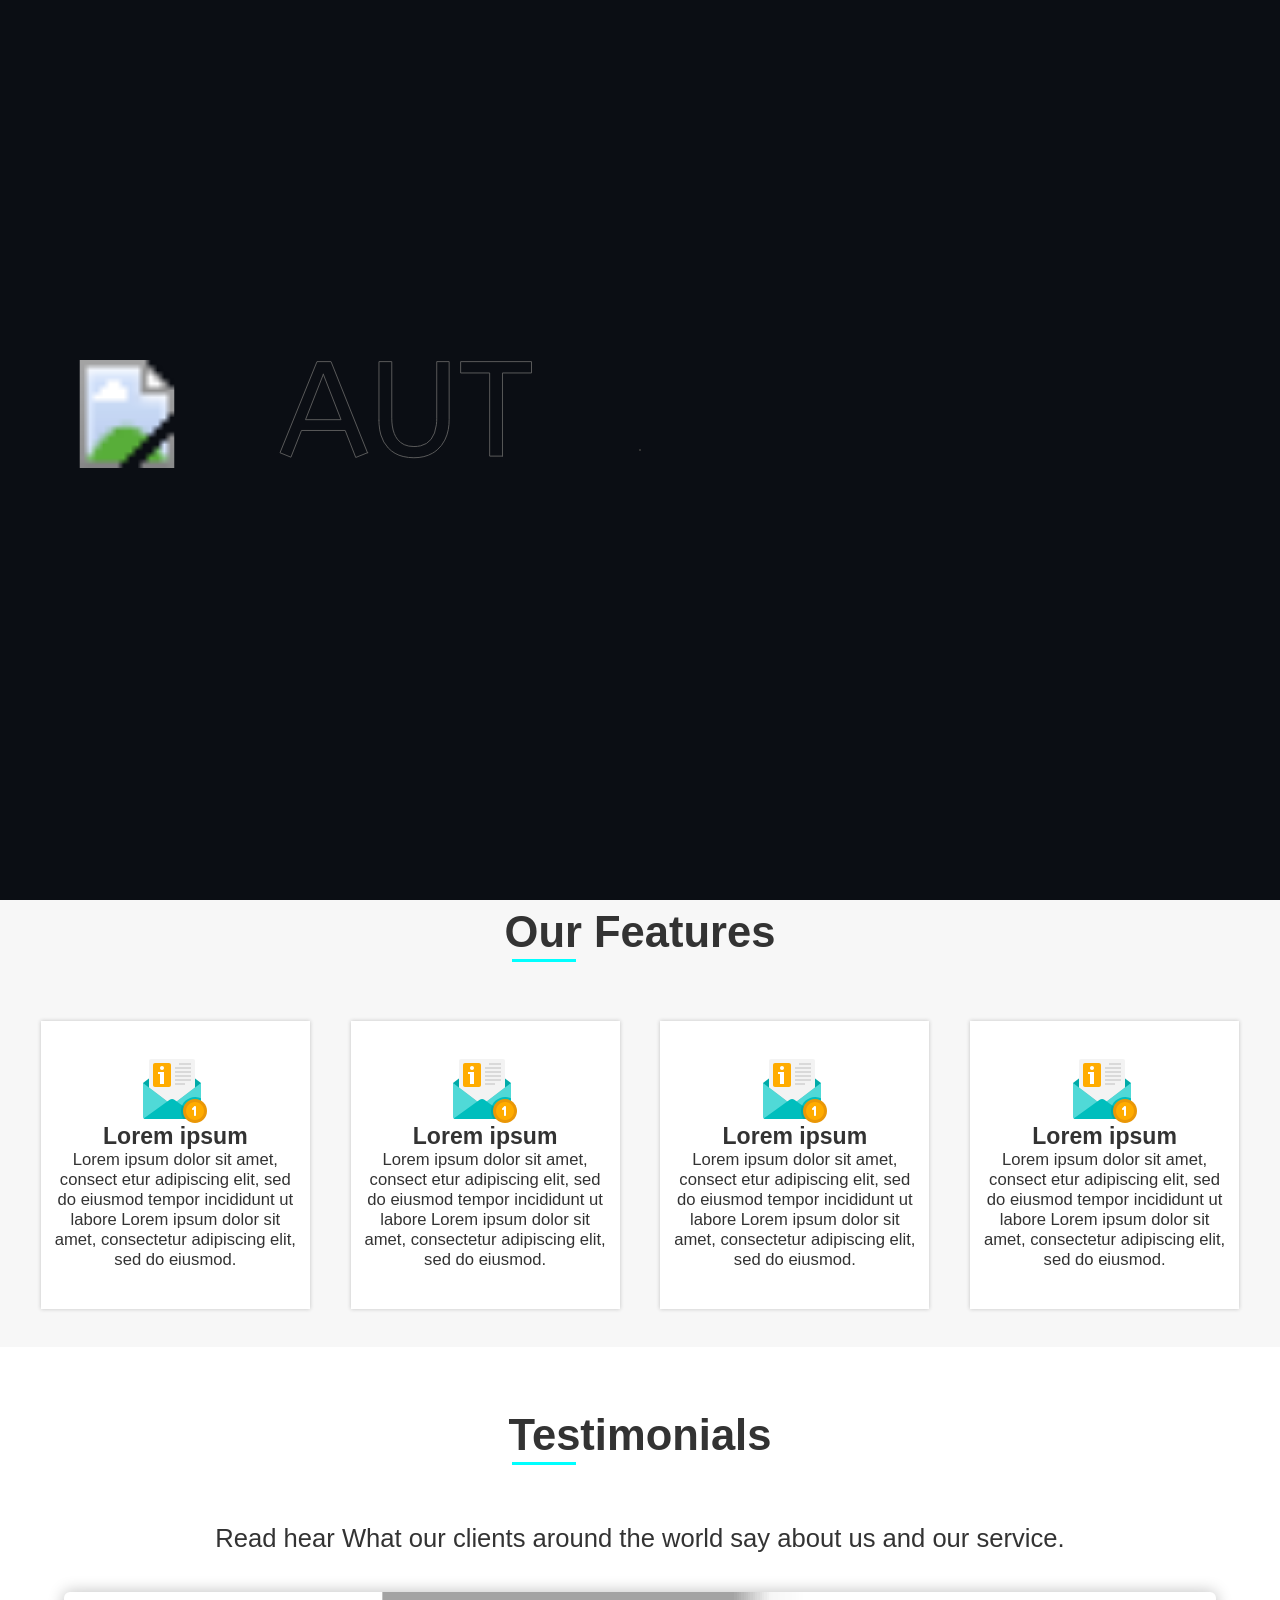
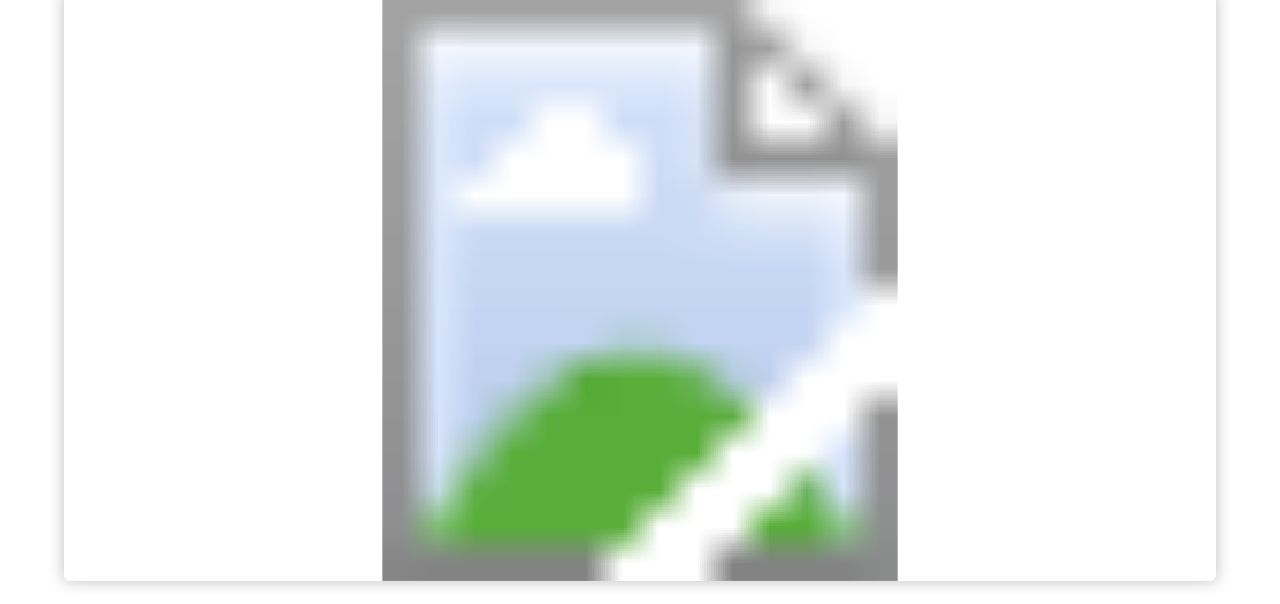
<file: Projects/Autowats/public/index.html>
<!DOCTYPE html>
<html lang="en">
  <head>
    <meta charset="UTF-8" />
    <meta http-equiv="X-UA-Compatible" content="IE=edge" />
    <meta name="viewport" content="width=device-width, initial-scale=1.0" />
    <title>AUTOWATS</title>
    <link rel="stylesheet" href="./styles/compiled_css/styles.css" />
  </head>
  <body>








    <!-- Splash Screen Start -->
  <svg
      viewbox="-0100 -0400 01000 01000"
      id="splashScreen"
      class="splashScreen_view"
    >
      <g
        id="svgGroup"
        stroke-linecap="round"
        fill-rule="evenodd"
        font-size="9pt"
        stroke="#000"
        stroke-width="0.25mm"
        fill="none"
        style="stroke: #000; stroke-width: 0.25mm; fill: none"
      >
        <path
          class="fillChar"
          stroke="#5e5e5e"
          d="M 97.2 103.05 L 84.15 108.3 L 72.45 78.3 L 23.85 78.3 L 12.15 108 L 0 103.05 L 41.1 1.8 L 56.7 1.8 L 97.2 103.05 Z M 48.15 15.9 L 28.35 66.3 L 67.8 66.3 L 48.15 15.9 Z"
          id="0"
          vector-effect="non-scaling-stroke"
        />
        <path
          stroke="#5e5e5e"
          class="splashScreen_char fillChar"
          d="M 109.95 66.9 L 109.95 1.8 L 124.2 1.8 L 124.2 64.65 A 59.222 59.222 0 0 0 124.801 73.366 Q 125.492 78.005 126.98 81.77 A 26.483 26.483 0 0 0 130.35 87.9 Q 136.5 96.15 148.8 96.15 A 32.078 32.078 0 0 0 156.306 95.327 A 20.182 20.182 0 0 0 167.85 88.125 Q 172.557 82.13 173.747 71.991 A 63.063 63.063 0 0 0 174.15 64.65 L 174.15 1.8 L 187.95 1.8 L 187.95 66.3 A 59.936 59.936 0 0 1 187.017 77.147 A 42.995 42.995 0 0 1 183.075 89.025 A 35.387 35.387 0 0 1 174.646 99.894 A 33.642 33.642 0 0 1 169.425 103.575 Q 160.65 108.6 148.8 108.6 A 49.06 49.06 0 0 1 136.792 107.213 A 33.738 33.738 0 0 1 120.3 97.8 A 34.979 34.979 0 0 1 112.112 83.33 Q 110.49 77.898 110.085 71.372 A 72.145 72.145 0 0 1 109.95 66.9 Z"
          id="1"
          vector-effect="non-scaling-stroke"
        />
        <path
          class="splashScreen_char fillChar"
          stroke="#5e5e5e"
          d="M 247.2 106.8 L 232.95 106.8 L 232.95 14.4 L 200.7 14.4 L 200.7 1.8 L 279.45 1.8 L 279.45 14.4 L 247.2 14.4 L 247.2 106.8 Z"
          id="2"
          vector-effect="non-scaling-stroke"
        />
        <path
          class="splashScreen_char"
          stroke="#5e5e5e"
          d="M 419.4 106.8 L 401.7 106.8 L 373.2 5.25 L 387.3 0.75 L 411 91.65 L 433.35 12.75 L 451.2 12.75 L 473.4 91.65 L 496.95 1.2 L 510.15 5.25 L 481.8 106.8 L 464.1 106.8 L 441.9 27.9 L 419.4 106.8 Z"
          id="5"
          vector-effect="non-scaling-stroke"
        />
        <path
          class="splashScreen_char"
          stroke="#5e5e5e"
          d="M 604.35 103.05 L 591.3 108.3 L 579.6 78.3 L 531 78.3 L 519.3 108 L 507.15 103.05 L 548.25 1.8 L 563.85 1.8 L 604.35 103.05 Z M 555.3 15.9 L 535.5 66.3 L 574.95 66.3 L 555.3 15.9 Z"
          id="6"
          vector-effect="non-scaling-stroke"
        />
        <path
          class="splashScreen_char"
          stroke="#5e5e5e"
          d="M 644.85 106.8 L 630.6 106.8 L 630.6 14.4 L 598.35 14.4 L 598.35 1.8 L 677.1 1.8 L 677.1 14.4 L 644.85 14.4 L 644.85 106.8 Z"
          id="7"
          vector-effect="non-scaling-stroke"
        />
        <path
          class="splashScreen_char"
          stroke="#5e5e5e"
          d="M 683.1 97.95 L 690.3 85.95 Q 695.7 90.45 702.45 93.3 A 35.023 35.023 0 0 0 710.506 95.565 A 48.177 48.177 0 0 0 718.2 96.15 A 41.971 41.971 0 0 0 725.021 95.631 Q 728.655 95.031 731.597 93.74 A 20.551 20.551 0 0 0 735.3 91.65 Q 741.372 87.313 741.592 80.049 A 18.174 18.174 0 0 0 741.6 79.5 A 17.909 17.909 0 0 0 741.094 75.161 A 14.725 14.725 0 0 0 739.8 71.775 A 12.145 12.145 0 0 0 737.999 69.291 Q 736.095 67.22 732.876 65.207 A 38.715 38.715 0 0 0 732.825 65.175 Q 727.65 61.95 717.6 58.2 A 135.619 135.619 0 0 1 710.689 55.304 Q 704.583 52.531 700.35 49.725 Q 694.379 45.768 691.557 40.781 A 19.954 19.954 0 0 1 691.125 39.975 A 25 25 0 0 1 688.844 32.968 A 34.392 34.392 0 0 1 688.35 27 Q 688.35 19.5 692.475 13.425 A 25.767 25.767 0 0 1 699.155 6.769 A 35.078 35.078 0 0 1 704.625 3.675 Q 711.896 0.345 721.938 0.033 A 67.842 67.842 0 0 1 724.05 0 A 79.343 79.343 0 0 1 732.881 0.469 A 59.157 59.157 0 0 1 740.775 1.875 Q 748.2 3.75 755.25 7.2 L 750 19.35 A 47.243 47.243 0 0 0 743.811 16.322 A 62.529 62.529 0 0 0 738.075 14.325 Q 731.25 12.3 723.75 12.3 A 40.78 40.78 0 0 0 717.705 12.72 Q 714.507 13.2 711.9 14.23 A 18.925 18.925 0 0 0 708.15 16.2 A 14.852 14.852 0 0 0 704.905 19.147 A 11.039 11.039 0 0 0 702.45 26.25 A 15.697 15.697 0 0 0 702.889 30.033 A 12.843 12.843 0 0 0 704.1 33.15 Q 705.683 36.029 710.237 38.77 A 35.252 35.252 0 0 0 710.625 39 Q 714.697 41.381 722.169 44.284 A 195.022 195.022 0 0 0 725.25 45.45 A 121.843 121.843 0 0 1 732.718 48.494 Q 739.296 51.45 743.775 54.6 A 39.065 39.065 0 0 1 748.335 58.316 Q 750.705 60.587 752.29 63.02 A 21.345 21.345 0 0 1 753.45 65.025 A 26.368 26.368 0 0 1 756.062 73.819 A 33.233 33.233 0 0 1 756.3 77.85 A 32.565 32.565 0 0 1 755.299 86.101 A 25.657 25.657 0 0 1 751.425 94.5 A 29.427 29.427 0 0 1 741.028 103.534 A 36.535 36.535 0 0 1 737.925 105 A 45.782 45.782 0 0 1 726.81 108.006 A 60.041 60.041 0 0 1 718.2 108.6 A 71.05 71.05 0 0 1 706.537 107.681 A 57.073 57.073 0 0 1 698.25 105.675 Q 689.25 102.75 683.1 97.95 Z"
          id="8"
          vector-effect="non-scaling-stroke"
        />
      </g>
      <image
        onclick="console.log(this.closest('svg').remove())"
        class="ball pointer"
        href="https://www.freepnglogos.com/uploads/pokeball-png/image-pokeball-new-pose-battle-for-dream-island-28.png"
        x="-23%"
        y="0"
        height="120px"
        width="120px"
      >
        <animateMotion
          dur="1.5"
          repeatCount="1"
          begin="4.1s"
          path="M -76 -364 C 53 -397 155 -241 217 -131 C 229 -324 287 -204 300 -127 C 289 -324 360 -206 384 -130 C 384 -319 445 -214 501 -10"
          fill="freeze"
        />
      </image>
      <text class="hide" x="30%" y="-3%" font-size="250%" fill="#ff6060">
        Click me
      </text>
    </svg>

    <!-- Splash Screen End -->









    <!-- Header Start -->
    <section class="header">
      <header-component> </header-component>
      <layer-component> </layer-component>
    </section>
    <!-- Header End -->










    <!-- Features Start -->

    <div class="features">
      <div class="brands">
        <img class="brand" src="./svg/ghmza.svg" alt="" />
        <img class="brand" src="./svg/atarra.svg" alt="" />
        <img class="brand" src="./svg/alammari.svg" alt="" />
        <img class="brand" src="./svg/amiral.svg" alt="" />
      </div>
      <section class="ourfeatures">
        <h2 class="h1 text-center">our features</h2>
        <div class="feats">
          <feature-component></feature-component>
          <feature-component></feature-component>
          <feature-component></feature-component>
          <feature-component></feature-component>
        </div>
      </section>
    </div>

    <!-- End Start -->








    <!-- Start Testimonials -->

    <testimonials-component></testimonials-component>

    <!-- End Testimonials -->













    <!-- tooltip -->
    <div class="hint d-none absolute">
      <h4></h4>
      <p></p>
      <p></p>
    </div>

    <!-- End tooltip -->





    <script src="./scripts/bundle.js"></script>
  </body>
</html>
</file>
<file: Projects/Autowats/public/styles/compiled_css/styles.css>
*{padding:0;margin:0;inset:0;color:#fff;box-sizing:border-box}body{font-family:Inter,sans-serif;font-size:14px;font-weight:400}ul,ol{list-style:none}a{text-decoration:none}a:hover,a:active{color:#23d4ce}select,button{border:0;outline:none}select{-webkit-appearance:none;-moz-appearance:none;text-indent:1px;background:#011440;width:7vw}button{background:transparent}.h1{color:#333;text-transform:capitalize;font-size:3.4vw;margin-bottom:5vw;position:relative;top:unset;right:unset;bottom:unset;left:unset}.h1::after{content:"";width:5vw;height:3px;position:absolute;top:unset;right:unset;bottom:-5px;left:40%;background:#0ff}.p-0{padding:0}.py-0{padding-block:0}.px-0{padding-inline:0}.pt-0{padding-top:0}.pb-0{padding-bottom:0}.pr-0{padding-right:0}.pl-0{padding-left:0}.m-0{margin:0}.my-0{margin-block:0}.mx-0{margin-inline:0}.mt-0{margin-top:0}.mb-0{margin-bottom:0}.mr-0{margin-right:0}.ml-0{margin-left:0}.gap-0{gap:0}.fs-0{font-size:0}.radius-0{border-radius:0}.z-0{z-index:0}.p-1{padding:1vw}.py-1{padding-block:1vw}.px-1{padding-inline:1vw}.pt-1{padding-top:1vw}.pb-1{padding-bottom:1vw}.pr-1{padding-right:1vw}.pl-1{padding-left:1vw}.m-1{margin:1px}.my-1{margin-block:1px}.mx-1{margin-inline:1px}.mt-1{margin-top:1px}.mb-1{margin-bottom:1px}.mr-1{margin-right:1px}.ml-1{margin-left:1px}.gap-1{gap:1px}.fs-1{font-size:.5vw}.radius-1{border-radius:1px}.z-1{z-index:1}.p-2{padding:2vw}.py-2{padding-block:2vw}.px-2{padding-inline:2vw}.pt-2{padding-top:2vw}.pb-2{padding-bottom:2vw}.pr-2{padding-right:2vw}.pl-2{padding-left:2vw}.m-2{margin:2px}.my-2{margin-block:2px}.mx-2{margin-inline:2px}.mt-2{margin-top:2px}.mb-2{margin-bottom:2px}.mr-2{margin-right:2px}.ml-2{margin-left:2px}.gap-2{gap:2px}.fs-2{font-size:1vw}.radius-2{border-radius:2px}.z-2{z-index:2}.p-3{padding:3vw}.py-3{padding-block:3vw}.px-3{padding-inline:3vw}.pt-3{padding-top:3vw}.pb-3{padding-bottom:3vw}.pr-3{padding-right:3vw}.pl-3{padding-left:3vw}.m-3{margin:3px}.my-3{margin-block:3px}.mx-3{margin-inline:3px}.mt-3{margin-top:3px}.mb-3{margin-bottom:3px}.mr-3{margin-right:3px}.ml-3{margin-left:3px}.gap-3{gap:3px}.fs-3{font-size:1.5vw}.radius-3{border-radius:3px}.z-3{z-index:3}.p-4{padding:4vw}.py-4{padding-block:4vw}.px-4{padding-inline:4vw}.pt-4{padding-top:4vw}.pb-4{padding-bottom:4vw}.pr-4{padding-right:4vw}.pl-4{padding-left:4vw}.m-4{margin:4px}.my-4{margin-block:4px}.mx-4{margin-inline:4px}.mt-4{margin-top:4px}.mb-4{margin-bottom:4px}.mr-4{margin-right:4px}.ml-4{margin-left:4px}.gap-4{gap:4px}.fs-4{font-size:2vw}.radius-4{border-radius:4px}.z-4{z-index:4}.p-5{padding:5vw}.py-5{padding-block:5vw}.px-5{padding-inline:5vw}.pt-5{padding-top:5vw}.pb-5{padding-bottom:5vw}.pr-5{padding-right:5vw}.pl-5{padding-left:5vw}.m-5{margin:5px}.my-5{margin-block:5px}.mx-5{margin-inline:5px}.mt-5{margin-top:5px}.mb-5{margin-bottom:5px}.mr-5{margin-right:5px}.ml-5{margin-left:5px}.gap-5{gap:5px}.fs-5{font-size:2.5vw}.radius-5{border-radius:5px}.z-5{z-index:5}.p-6{padding:6vw}.py-6{padding-block:6vw}.px-6{padding-inline:6vw}.pt-6{padding-top:6vw}.pb-6{padding-bottom:6vw}.pr-6{padding-right:6vw}.pl-6{padding-left:6vw}.m-6{margin:6px}.my-6{margin-block:6px}.mx-6{margin-inline:6px}.mt-6{margin-top:6px}.mb-6{margin-bottom:6px}.mr-6{margin-right:6px}.ml-6{margin-left:6px}.gap-6{gap:6px}.fs-6{font-size:3vw}.radius-6{border-radius:6px}.z-6{z-index:6}.p-7{padding:7vw}.py-7{padding-block:7vw}.px-7{padding-inline:7vw}.pt-7{padding-top:7vw}.pb-7{padding-bottom:7vw}.pr-7{padding-right:7vw}.pl-7{padding-left:7vw}.m-7{margin:7px}.my-7{margin-block:7px}.mx-7{margin-inline:7px}.mt-7{margin-top:7px}.mb-7{margin-bottom:7px}.mr-7{margin-right:7px}.ml-7{margin-left:7px}.gap-7{gap:7px}.fs-7{font-size:3.5vw}.radius-7{border-radius:7px}.z-7{z-index:7}.p-8{padding:8vw}.py-8{padding-block:8vw}.px-8{padding-inline:8vw}.pt-8{padding-top:8vw}.pb-8{padding-bottom:8vw}.pr-8{padding-right:8vw}.pl-8{padding-left:8vw}.m-8{margin:8px}.my-8{margin-block:8px}.mx-8{margin-inline:8px}.mt-8{margin-top:8px}.mb-8{margin-bottom:8px}.mr-8{margin-right:8px}.ml-8{margin-left:8px}.gap-8{gap:8px}.fs-8{font-size:4vw}.radius-8{border-radius:8px}.z-8{z-index:8}.p-9{padding:9vw}.py-9{padding-block:9vw}.px-9{padding-inline:9vw}.pt-9{padding-top:9vw}.pb-9{padding-bottom:9vw}.pr-9{padding-right:9vw}.pl-9{padding-left:9vw}.m-9{margin:9px}.my-9{margin-block:9px}.mx-9{margin-inline:9px}.mt-9{margin-top:9px}.mb-9{margin-bottom:9px}.mr-9{margin-right:9px}.ml-9{margin-left:9px}.gap-9{gap:9px}.fs-9{font-size:4.5vw}.radius-9{border-radius:9px}.z-9{z-index:9}.p-10{padding:10vw}.py-10{padding-block:10vw}.px-10{padding-inline:10vw}.pt-10{padding-top:10vw}.pb-10{padding-bottom:10vw}.pr-10{padding-right:10vw}.pl-10{padding-left:10vw}.m-10{margin:10px}.my-10{margin-block:10px}.mx-10{margin-inline:10px}.mt-10{margin-top:10px}.mb-10{margin-bottom:10px}.mr-10{margin-right:10px}.ml-10{margin-left:10px}.gap-10{gap:10px}.fs-10{font-size:5vw}.radius-10{border-radius:10px}.z-10{z-index:10}.clr-linear{color:linear-gradient(99.58deg,#233155 12.58%,#39224d 64.36%)}.bg-linear{background:linear-gradient(99.58deg,#233155 12.58%,#39224d 64.36%)}.clr-white{color:#fff}.bg-white{background:#fff}.clr-shadowCyan{color:#23d4ce}.bg-shadowCyan{background:#23d4ce}.clr-cyan{color:#0ff}.bg-cyan{background:#0ff}.clr-dull{color:#afafaf}.bg-dull{background:#afafaf}.clr-gray-100{color:#81818166}.bg-gray-100{background:#81818166}.clr-light-navy{color:#273964f7}.bg-light-navy{background:#273964f7}.absolute{position:absolute}.m-auto{margin:auto}.w-fill{width:100%}.pointer{cursor:pointer}.custom-cursor{cursor:url(https://img.icons8.com/color-glass/20/000000/cursor.png),auto}.fw-bold{font-weight:700}.capitalize{text-transform:capitalize}.text-center{text-align:center}.text-dark{color:#333}.text-paragraph{font-size:2vw;color:#333;margin-bottom:3vw}.flash{z-index:1;animation:blurity .5s linear}@keyframes blurity{0%{filter:brightness(0.5)}100%{filter:brightness(1)}}.hide{opacity:0}.active{background:#0ff;transform:scale(1.6)}.melt-enter-active{animation:2s melt-enter}.melt-leave-active{animation:2s melt-leave}.spiral-enter-active{animation:1s spiral reverse}.spiral-leave-active{animation:1s spiral}svg#splashScreen{z-index:20000;transition:all .5s;overflow:hidden;position:fixed;transform-origin:0 50vw;height:100vh;width:100vw;perspective:200px;background:#000;background-image:radial-gradient(#ffffff33 1px,#0b0e14 1px)}.d-none{display:none}.splashScreen_char{stroke-dasharray:1604;stroke-dashoffset:1604}.splashScreen_char_fillOnDrop{fill:#e02a18}.splashScreen_char_draw{animation:splashScreen_char_draw 6s .5s linear forwards}.splashScreen_view{animation:splashScreen_view 5s linear}header.navbar{border-bottom:1px solid #81818166;position:absolute;top:0;right:0;bottom:0;left:0;width:unset;height:fit-content}header.navbar .container{display:flex;flex-direction:row;align-items:unset;justify-content:space-around}header.navbar .container img.logo{width:17vw;height:unset}header.navbar .container nav{flex-basis:40vw;display:flex;flex-direction:row;align-items:center;justify-content:space-evenly}header.navbar .container nav a{padding:1vw;cursor:inherit}header.navbar .container nav a:hover{background:#273964f7}header.navbar .container form{display:flex;flex-direction:row;align-items:center;justify-content:space-between}header.navbar .container form label{display:flex;flex-direction:row;align-items:center;justify-content:center}header.navbar .container button{padding:.7vw 1.6vw}header.navbar .container button .lang-icon{width:2.5vw;height:unset}section.header{position:relative;top:0;right:0;bottom:0;left:0;width:100%;height:50vw}section.header .carousel_container{position:absolute;top:0;right:0;bottom:0;left:0;width:unset;height:fit-content}section.header .layer{width:100%;height:50vw;background-repeat:no-repeat;background-size:contain;background:#011440;background-image:radial-gradient(#ffffff33 1px,#011440 1px);-webkit-background-size:20px 20px;position:relative;top:unset;right:unset;bottom:unset;left:unset}section.header .phone-layer{width:16%;height:unset;transform:translate(-50%,-50%);position:absolute;top:50%;right:unset;bottom:unset;left:85%}section.header .phone-screen{width:15%;height:24vw;transform:translate(-50%,-50%);position:absolute;top:50%;right:unset;bottom:unset;left:85%}section.header .indexes{gap:min(2vw,10px);transform:translate(-50%,-50%);display:flex;flex-direction:column;align-items:center;justify-content:center;width:6px;height:76px;position:absolute;top:50%;right:unset;bottom:unset;left:min(3vw,15px)}section.header .indexes span{max-width:6px;max-height:6px;border-radius:100%;width:1.5vw;height:1.5vw}section.header .indexes span:hover{background:#0ff;transform:scale(1.6)}section.header .layer-content{background:#273964f7;border-left:.5vw solid #0ff;font-size:1.8vw;transform:translate(-50%,-50%);width:42vw;height:fit-content;position:absolute;top:50%;right:unset;bottom:unset;left:35%}section.header .layer-content h2{color:#23d4ce}.features{margin:5vw 0}.features .brands{padding:1vw;display:flex;flex-direction:row;align-items:center;justify-content:space-around}.features .brands img.brand{width:13vw;height:unset}.features .ourfeatures{background:#F7F7F7;padding:3vw 0}.features .ourfeatures .feats{display:flex;flex-direction:row;align-items:center;justify-content:space-evenly;margin-top:5vw}.features .ourfeatures .feats .feat{display:flex;flex-direction:row;align-items:center;justify-content:center;width:21vw;height:unset;padding:3vw 1vw;flex-direction:column;box-shadow:0 0 4px #c1c1c1;transition:background .3s}.features .ourfeatures .feats .feat:hover{transition:background .3s;background:#0ff}.features .ourfeatures .feats .feat img{width:5vw;height:unset}.features .ourfeatures .feats .feat h3{font-size:1.8vw}.features .ourfeatures .feats .feat p{text-align:center;font-size:1.3vw}.features .ourfeatures .feats .feat > *{color:#333}.map{text-align:center;margin-block:20px}.map svg.image{box-shadow:0 0 15px 1px #c5c5c5;width:90%;border-radius:6px}.hint{z-index:100;transition:all .3s;padding:10px;height:fit-content;width:20vw;background:#fff;color:#000;box-shadow:0 0 15px #aaa;border-radius:5px}.hint > *{color:#000;text-align:center}.hint h4{font-size:1.8vw}.hint p{font-size:1.3vw}.hint::before{content:"";position:absolute;top:0;left:50%;transform:translate(-50%,-50%) rotate(-45deg);background:#fff;width:10px;height:10px;z-index:-1}@keyframes spiral{0%{clip-path:polygon(0% 0%,100% 0%,100% 100%,0% 100%,0% 25%,75% 25%,75% 75%,25% 75%,25% 50%,50% 50%,25% 50%,25% 75%,75% 75%,75% 25%,0% 25%)}14.25%{clip-path:polygon(0% 0%,100% 0%,100% 100%,0% 100%,0% 25%,75% 25%,75% 75%,50% 75%,50% 50%,50% 50%,25% 50%,25% 75%,75% 75%,75% 25%,0% 25%)}28.5%{clip-path:polygon(0% 0%,100% 0%,100% 100%,0% 100%,0% 25%,75% 25%,75% 50%,50% 50%,50% 50%,50% 50%,25% 50%,25% 75%,75% 75%,75% 25%,0% 25%)}42.75%{clip-path:polygon(0% 0%,100% 0%,100% 100%,0% 100%,0% 25%,25% 25%,25% 50%,25% 50%,25% 50%,25% 50%,25% 50%,25% 75%,75% 75%,75% 25%,0% 25%)}57%{clip-path:polygon(0% 0%,100% 0%,100% 100%,0% 100%,0% 75%,25% 75%,25% 75%,25% 75%,25% 75%,25% 75%,25% 75%,25% 75%,75% 75%,75% 25%,0% 25%)}71.25%{clip-path:polygon(0% 0%,100% 0%,100% 100%,75% 100%,75% 75%,75% 75%,75% 75%,75% 75%,75% 75%,75% 75%,75% 75%,75% 75%,75% 75%,75% 25%,0% 25%)}85.5%{clip-path:polygon(0% 0%,100% 0%,100% 25%,75% 25%,75% 25%,75% 25%,75% 25%,75% 25%,75% 25%,75% 25%,75% 25%,75% 25%,75% 25%,75% 25%,0% 25%)}100%{clip-path:polygon(0% 0%,0% 0%,0% 0%,0% 0%,0% 0%,0% 0%,0% 0%,0% 0%,0% 25%,0% 25%,0% 25%,0% 25%,0% 25%,0% 25%,0% 25%)}}@keyframes melt-enter{0%{clip-path:path("M0 -0.12C8.33 -8.46 16.67 -12.62 25 -12.62C37.5 -12.62 35.91 0.15 50 -0.12C64.09 -0.4 62.5 -34.5 75 -34.5C87.5 -34.5 87.17 -4.45 100 -0.12C112.83 4.2 112.71 -17.95 125 -18.28C137.29 -18.62 137.76 1.54 150.48 -0.12C163.19 -1.79 162.16 -25.12 174.54 -25.12C182.79 -25.12 191.28 -16.79 200 -0.12L200 -34.37L0 -34.37L0 -0.12Z")}100%{clip-path:path("M0 199.88C8.33 270.71 16.67 306.13 25 306.13C37.5 306.13 35.91 231.4 50 231.13C64.09 230.85 62.5 284.25 75 284.25C87.5 284.25 87.17 208.05 100 212.38C112.83 216.7 112.71 300.8 125 300.47C137.29 300.13 137.76 239.04 150.48 237.38C163.19 235.71 162.16 293.63 174.54 293.63C182.79 293.63 191.28 262.38 200 199.88L200 0.13L0 0.13L0 199.88Z")}}@keyframes melt-leave{0%{clip-path:path("M0 0C8.33 -8.33 16.67 -12.5 25 -12.5C37.5 -12.5 36.57 -0.27 50 0C63.43 0.27 62.5 -34.37 75 -34.37C87.5 -34.37 87.5 -4.01 100 0C112.5 4.01 112.38 -18.34 125 -18.34C137.62 -18.34 138.09 1.66 150.48 0C162.86 -1.66 162.16 -25 174.54 -25C182.79 -25 191.28 -16.67 200 0L200 200L0 200L0 0Z")}100%{clip-path:path("M0 200C8.33 270.83 16.67 306.25 25 306.25C37.5 306.25 36.57 230.98 50 231.25C63.43 231.52 62.5 284.38 75 284.38C87.5 284.38 87.5 208.49 100 212.5C112.5 216.51 112.38 300.41 125 300.41C137.62 300.41 138.09 239.16 150.48 237.5C162.86 235.84 162.16 293.75 174.54 293.75C182.79 293.75 191.28 262.5 200 200L200 200L0 200L0 200Z")}}@keyframes bounce-in{0%{animation-timing-function:cubic-bezier(0.0383,0.3388,0.0421,0.6652);transform:matrix(0.01,0,0,0.01,0,0);opacity:1}4.7%{animation-timing-function:cubic-bezier(0.3296,0.3336,0.5772,0.6672);transform:matrix(0.556,0,0,0.556,0,0);opacity:1}8.4%{animation-timing-function:cubic-bezier(0.0781,0.1617,0.0874,0.9301);transform:matrix(0.979,0,0,0.979,0,0);opacity:1}12.4%{animation-timing-function:cubic-bezier(0.8341,0.1496,0.8634,0.7673);transform:matrix(1.153,0,0,1.153,0,0);opacity:1}16.3%{animation-timing-function:cubic-bezier(0.3264,0.3332,0.5758,0.6695);transform:matrix(1.008,0,0,1.008,0,0);opacity:1}21.2%{animation-timing-function:cubic-bezier(0.0921,0.1883,0.3277,1);transform:matrix(0.704,0,0,0.704,0,0);opacity:1}24.5%{animation-timing-function:cubic-bezier(0.6905,0.0944,0.8759,0.7624);transform:matrix(0.626,0,0,0.626,0,0);opacity:1}27.7%{animation-timing-function:cubic-bezier(0.3688,0.332,0.624,0.6684);transform:matrix(0.704,0,0,0.704,0,0);opacity:1}32.6%{animation-timing-function:cubic-bezier(0.1368,0.2364,0.2451,0.9049);transform:matrix(0.958,0,0,0.958,0,0);opacity:1}37.4%{animation-timing-function:cubic-bezier(0.5936,0.0846,0.3495,1);transform:matrix(1.085,0,0,1.085,0,0);opacity:1}49.5%{animation-timing-function:cubic-bezier(0.5522,0.0981,0.3807,1);transform:matrix(0.802,0,0,0.802,0,0);opacity:1}62.4%{animation-timing-function:cubic-bezier(0.4497,0.1349,0.4911,1);transform:matrix(1.044,0,0,1.044,0,0);opacity:1}74.1%{animation-timing-function:cubic-bezier(0.429,0,0.5239,1);transform:matrix(0.914,0,0,0.914,0,0);opacity:1}87%{animation-timing-function:cubic-bezier(0.3501,0,0.6422,1);transform:matrix(1.013,0,0,1.013,0,0);opacity:1}95.8%{animation-timing-function:cubic-bezier(0.3653,0,0.6776,1);transform:matrix(0.992,0,0,0.992,0,0);opacity:1}100%{transform:matrix(1,0,0,1,0,0);opacity:1}}@keyframes splashScreen_view{0%{transform:scale(1)}2%{transform:scale(4.5)}10%{transform-origin:10vw}20%{transform-origin:10vw}30%{transform-origin:10vw}40%{transform-origin:10vw}90%{transform-origin:80vw;transform:scale(4.5);filter:brightness(0.4)}100%{transform:scale(1);transform-origin:10vw;filter:brightness(1)}}@keyframes splashScreen_char_draw{100%{stroke-dashoffset:0}}
</file>
